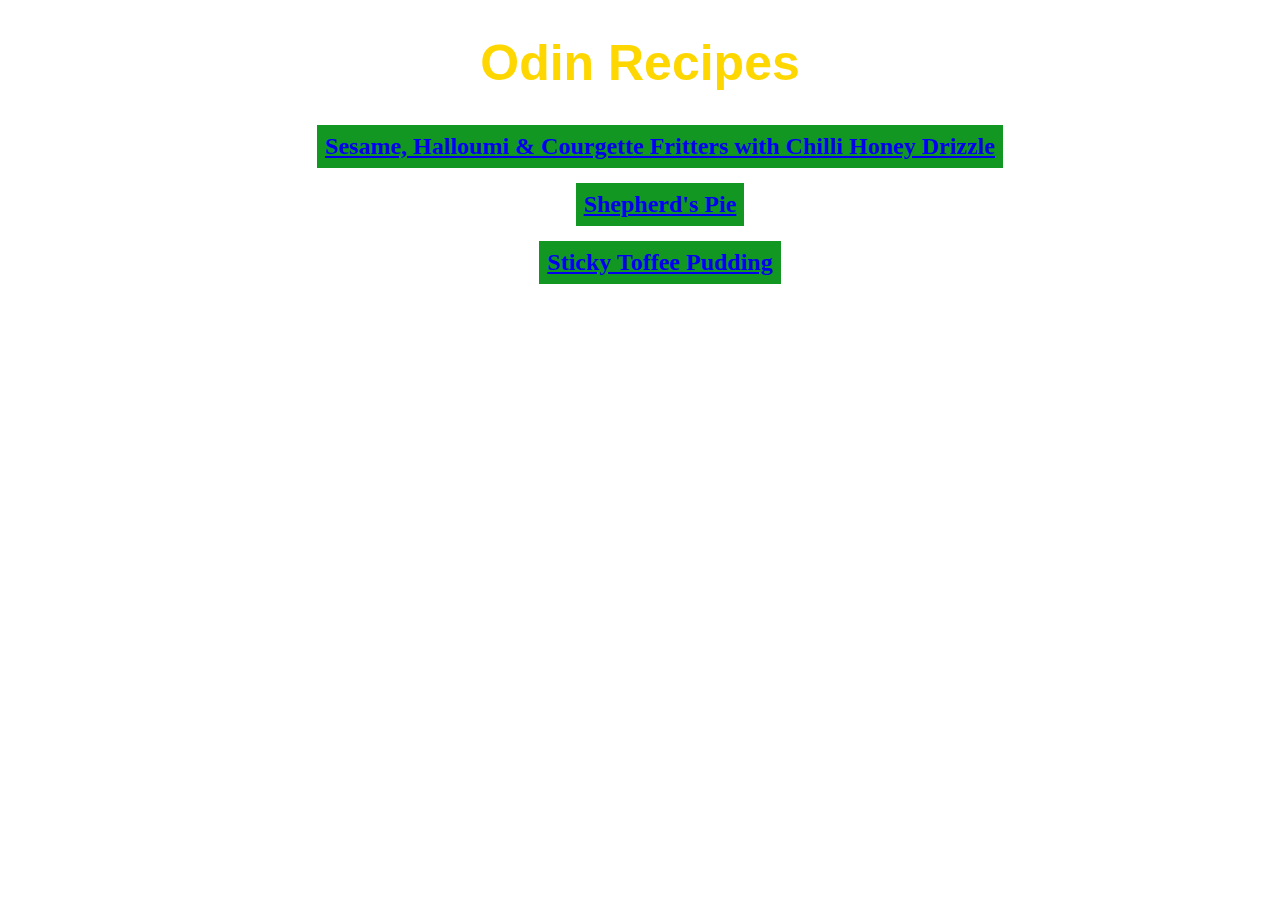
<file: index.html>
<!DOCTYPE html>
<html lang="en">
<head>
    <meta charset="UTF-8">
    <meta name="viewport" content="width=device-width, initial-scale=1.0">
    <title>Odin Recipes</title>
    <link rel="stylesheet" href="styles.css">
</head>
<body>
    <h1 class="title">Odin Recipes</h1>
        <div class="new">
            <ul>
                <li class="reclink recbox"><a href="recipes/courgfritt.html">Sesame, Halloumi & Courgette Fritters with Chilli Honey Drizzle</a></li>
                <li class="reclink recbox"><a href="recipes/shep-pie.html">Shepherd's Pie</a></li>
                <li class="reclink recbox"><a href="recipes/s-t-pud.html">Sticky Toffee Pudding</a></li>
            </ul>
            
        </div>
    
    
</body>
</html>
</file>
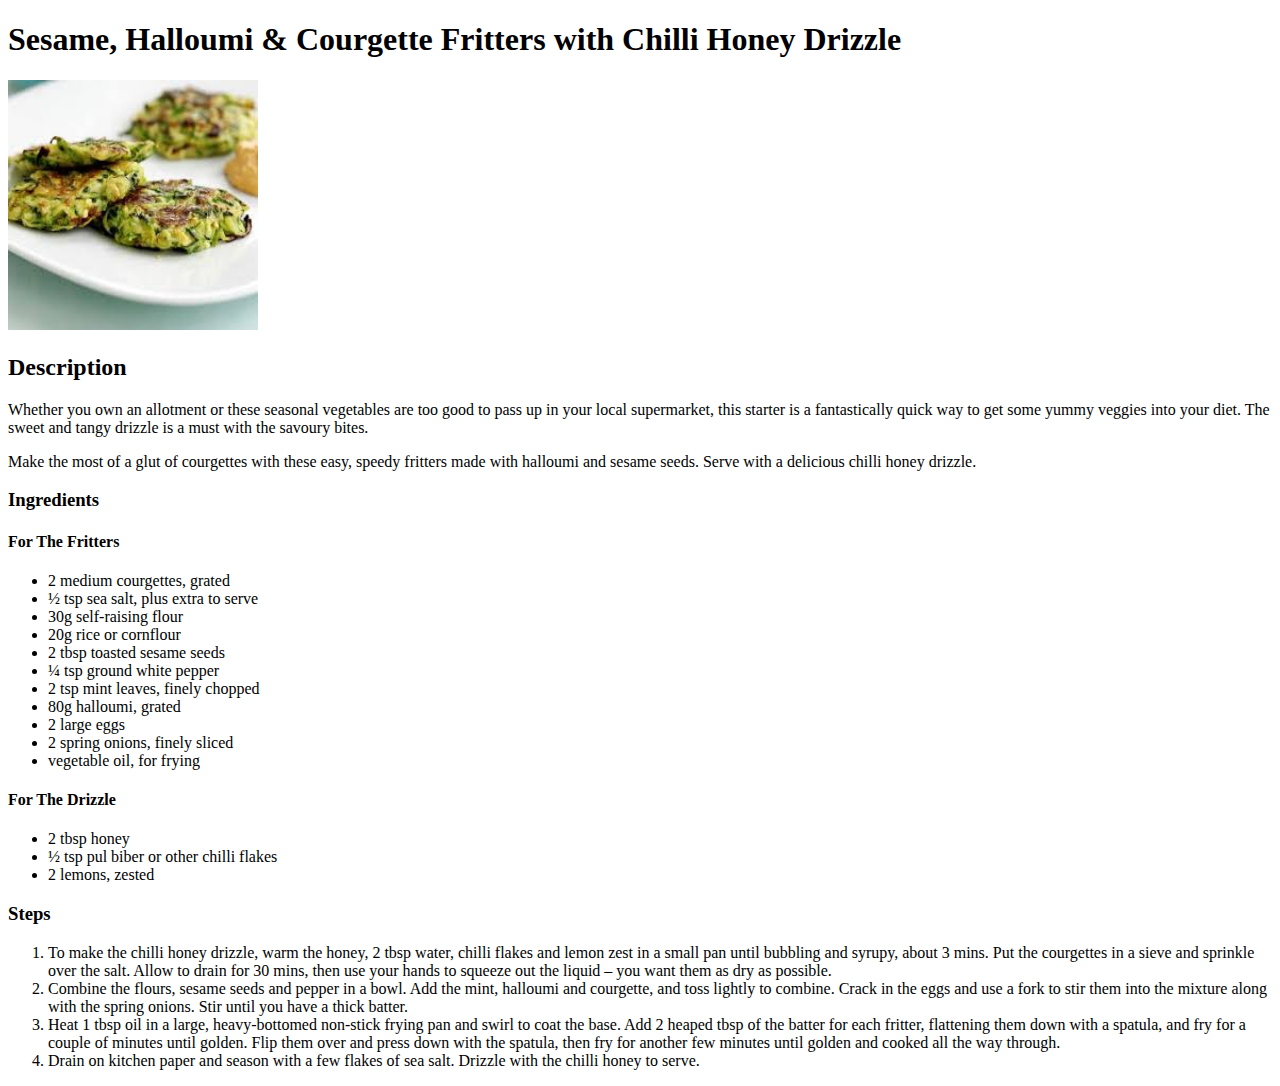
<file: recipes/courgfritt.html>
<!DOCTYPE html>
<html lang="en">
<head>
    <meta charset="UTF-8">
    <meta name="viewport" content="width=device-width, initial-scale=1.0">
    <title>Sesame, Halloumi & Courgette Fritters with Chilli Honey Drizzle</title>
</head>
<body>
    <h1>Sesame, Halloumi & Courgette Fritters with Chilli Honey Drizzle</h1>
    <img src="../images/courgfrit.jpg" alt="A plate of courgette fritters accompanied by a bowl of sweet and spicy drizzle" height="250" width="250"> 
    <h2>Description</h2>
    <p>Whether you own an allotment or these seasonal vegetables are too good to pass up in your local supermarket, this starter is a fantastically quick way to get some yummy veggies into your diet. The sweet and tangy drizzle is a must with the savoury bites.</p>
    <p>Make the most of a glut of courgettes with these easy, speedy fritters made with halloumi and sesame seeds. Serve with a delicious chilli honey drizzle.</p>
        
    <h3>Ingredients</h3>
    <h4>For The Fritters</h4>
        <ul>
            <li>2 medium courgettes, grated</li>
            <li>½ tsp sea salt, plus extra to serve</li>
            <li>30g self-raising flour</li>
            <li>20g rice or cornflour</li>
            <li>2 tbsp toasted sesame seeds</li>
            <li>¼ tsp ground white pepper</li>
            <li>2 tsp mint leaves, finely chopped</li>
            <li>80g halloumi, grated</li>
            <li>2 large eggs</li>
            <li>2 spring onions, finely sliced</li>
            <li>vegetable oil, for frying</li>
        </ul>
    <h4>For The Drizzle</h4>
        <ul>
            <li>2 tbsp honey</li>
            <li>½ tsp pul biber or other chilli flakes</li>
            <li>2 lemons, zested</li>
       </ul>
    <h3>Steps</h3>    
        <ol>
            <li>To make the chilli honey drizzle, warm the honey, 2 tbsp water, chilli flakes and lemon zest in a small pan until bubbling and syrupy, about 3 mins. Put the courgettes in a sieve and sprinkle over the salt. Allow to drain for 30 mins, then use your hands to squeeze out the liquid – you want them as dry as possible.</li>
            <li>Combine the flours, sesame seeds and pepper in a bowl. Add the mint, halloumi and courgette, and toss lightly to combine. Crack in the eggs and use a fork to stir them into the mixture along with the spring onions. Stir until you have a thick batter.</li>
            <li>Heat 1 tbsp oil in a large, heavy-bottomed non-stick frying pan and swirl to coat the base. Add 2 heaped tbsp of the batter for each fritter, flattening them down with a spatula, and fry for a couple of minutes until golden. Flip them over and press down with the spatula, then fry for another few minutes until golden and cooked all the way through.</li> 
            <li>Drain on kitchen paper and season with a few flakes of sea salt. Drizzle with the chilli honey to serve.</li>            
        </ol>


    
</body>
</html>
</file>
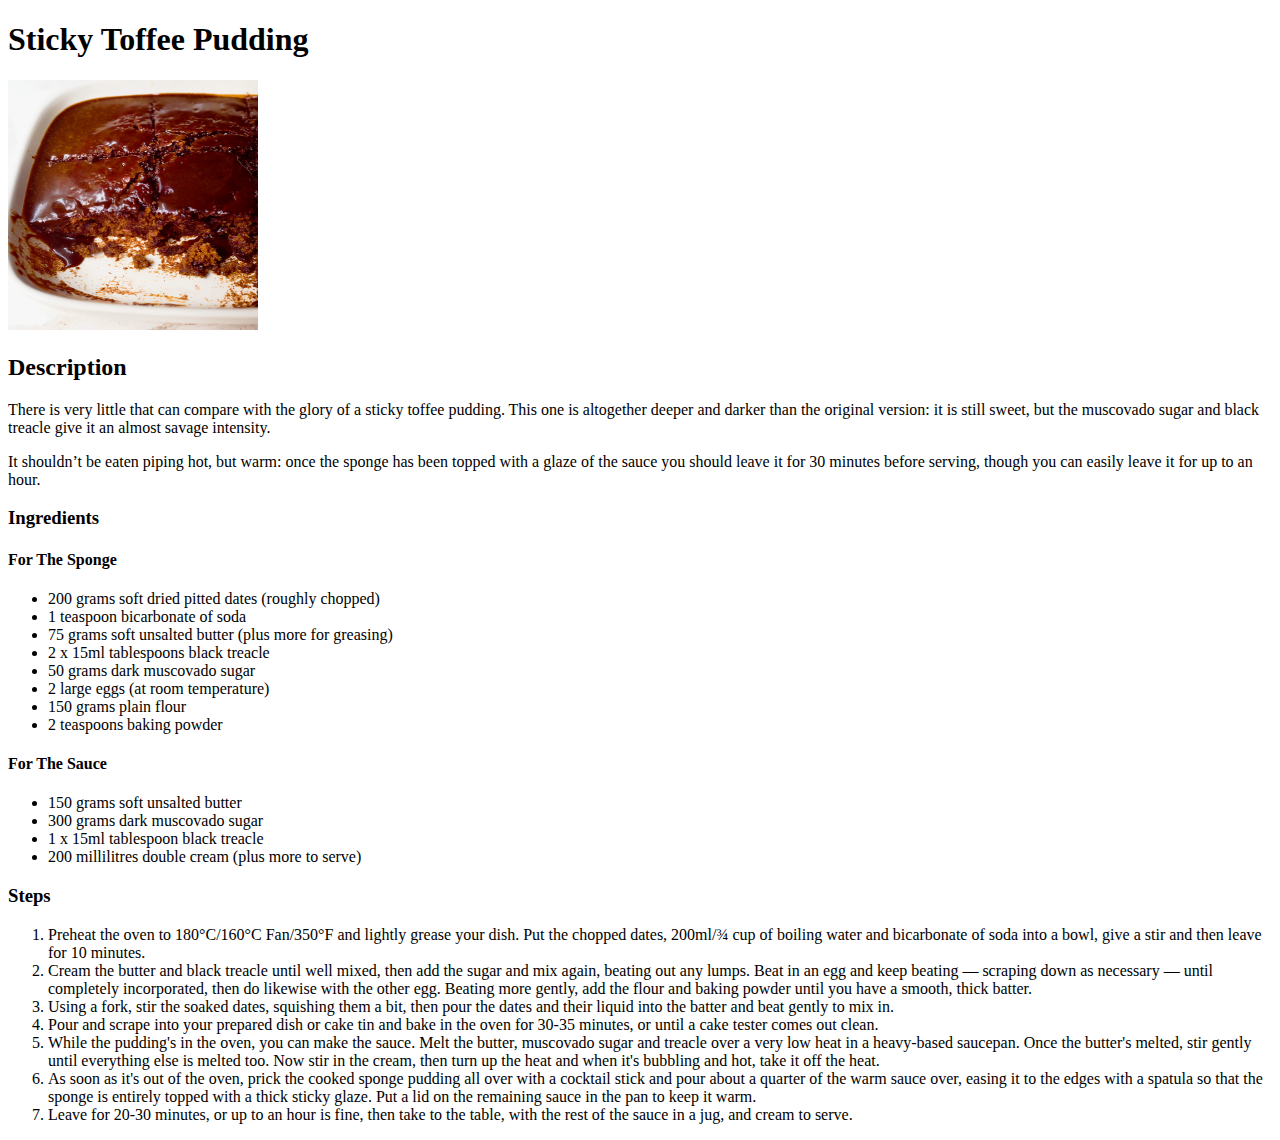
<file: recipes/s-t-pud.html>
<!DOCTYPE html>
<html lang="en">
<head>
    <meta charset="UTF-8">
    <meta name="viewport" content="width=device-width, initial-scale=1.0">
    <title>Sticky Toffee Pudding</title>
</head>
<body>
    <h1>Sticky Toffee Pudding</h1>
    <img src="../images/stpud.jpg" alt="A delicious sticky toffee pudding" height="250" width="250"> 
    <h2>Description</h2>
    <p>There is very little that can compare with the glory of a sticky toffee pudding. This one is altogether deeper and darker than the original version: it is still sweet, but the muscovado sugar and black treacle give it an almost savage intensity.</p>
    <p>It shouldn’t be eaten piping hot, but warm: once the sponge has been topped with a glaze of the sauce you should leave it for 30 minutes before serving, though you can easily leave it for up to an hour.</p>
        
    <h3>Ingredients</h3>
    <h4>For The Sponge</h4>
        <ul>
            <li>200 grams soft dried pitted dates (roughly chopped)</li>
            <li>1 teaspoon bicarbonate of soda</li>
            <li>75 grams soft unsalted butter (plus more for greasing)</li>
            <li>2 x 15ml tablespoons black treacle</li>
            <li>50 grams dark muscovado sugar</li>
            <li>2 large eggs (at room temperature)</li>
            <li>150 grams plain flour</li>
            <li>2 teaspoons baking powder</li>
        </ul>
    <h4>For The Sauce</h4>
        <ul>
            <li>150 grams soft unsalted butter</li>
            <li>300 grams dark muscovado sugar</li>
            <li>1 x 15ml tablespoon black treacle</li>
            <li>200 millilitres double cream (plus more to serve)</li>
        </ul>
    <h3>Steps</h3>    
        <ol>
            <li>Preheat the oven to 180°C/160°C Fan/350°F and lightly grease your dish. Put the chopped dates, 200ml/¾ cup of boiling water and bicarbonate of soda into a bowl, give a stir and then leave for 10 minutes.</li>
            <li>Cream the butter and black treacle until well mixed, then add the sugar and mix again, beating out any lumps. Beat in an egg and keep beating — scraping down as necessary — until completely incorporated, then do likewise with the other egg. Beating more gently, add the flour and baking powder until you have a smooth, thick batter.</li>
            <li>Using a fork, stir the soaked dates, squishing them a bit, then pour the dates and their liquid into the batter and beat gently to mix in.</li>
            <li>Pour and scrape into your prepared dish or cake tin and bake in the oven for 30-35 minutes, or until a cake tester comes out clean.</li>
            <li>While the pudding's in the oven, you can make the sauce. Melt the butter, muscovado sugar and treacle over a very low heat in a heavy-based saucepan. Once the butter's melted, stir gently until everything else is melted too. Now stir in the cream, then turn up the heat and when it's bubbling and hot, take it off the heat.</li>
            <li>As soon as it's out of the oven, prick the cooked sponge pudding all over with a cocktail stick and pour about a quarter of the warm sauce over, easing it to the edges with a spatula so that the sponge is entirely topped with a thick sticky glaze. Put a lid on the remaining sauce in the pan to keep it warm.</li>
            <li>Leave for 20-30 minutes, or up to an hour is fine, then take to the table, with the rest of the sauce in a jug, and cream to serve.</li>
        </ol>


    
</body>
</html>
</file>
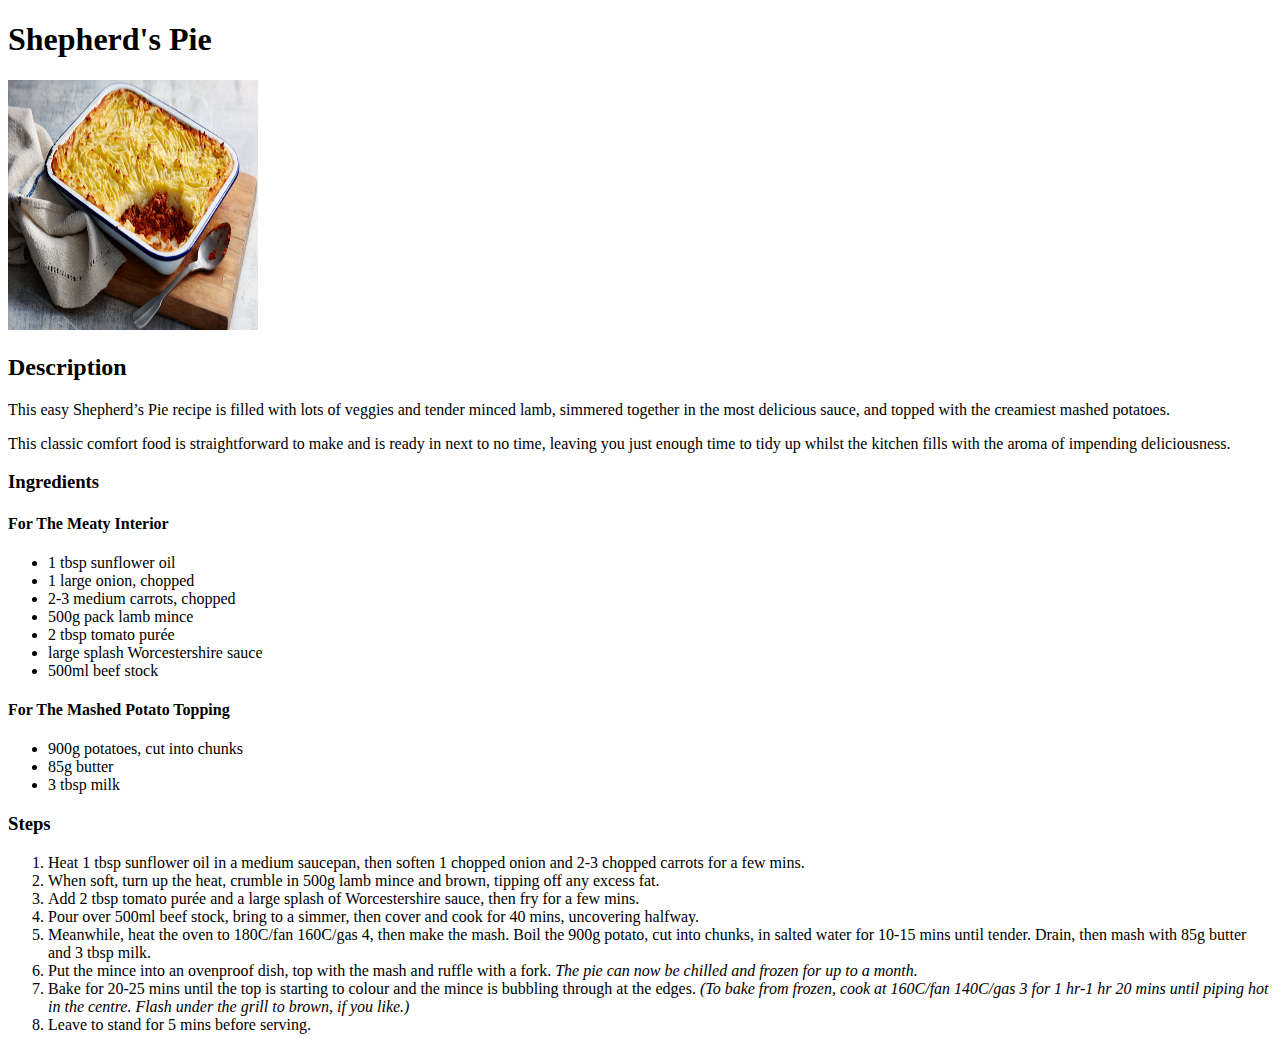
<file: recipes/shep-pie.html>
<!DOCTYPE html>
<html lang="en">
<head>
    <meta charset="UTF-8">
    <meta name="viewport" content="width=device-width, initial-scale=1.0">
    <title>Shepherd's Pie</title>
</head>
<body>
    <h1>Shepherd's Pie</h1>
    <img src="../images/sheppie.jpg" alt="A delicious shepherd's pie" height="250" width="250"> 
    <h2>Description</h2>
    <p>This easy Shepherd’s Pie recipe is filled with lots of veggies and tender minced lamb, simmered together in the most delicious sauce, and topped with the creamiest mashed potatoes.</p>
    <p>This classic comfort food is straightforward to make and is ready in next to no time, leaving you just enough time to tidy up whilst the kitchen fills with the aroma of impending deliciousness.</p>
        
    <h3>Ingredients</h3>
    <h4>For The Meaty Interior</h4>
        <ul>
            <li>1 tbsp sunflower oil</li>
            <li>1 large onion, chopped</li>
            <li>2-3 medium carrots, chopped</li>
            <li>500g pack lamb mince</li>
            <li>2 tbsp tomato purée</li>
            <li>large splash Worcestershire sauce</li>
            <li>500ml beef stock</li>
        </ul>
    <h4>For The Mashed Potato Topping</h4>
        <ul>
            <li>900g potatoes, cut into chunks</li>
            <li>85g butter</li>
            <li>3 tbsp milk</li>
       </ul>
    <h3>Steps</h3>    
        <ol>
            <li>Heat 1 tbsp sunflower oil in a medium saucepan, then soften 1 chopped onion and 2-3 chopped carrots for a few mins.</li>
            <li>When soft, turn up the heat, crumble in 500g lamb mince and brown, tipping off any excess fat.</li>
            <li>Add 2 tbsp tomato purée and a large splash of Worcestershire sauce, then fry for a few mins.</li>
            <li>Pour over 500ml beef stock, bring to a simmer, then cover and cook for 40 mins, uncovering halfway.</li>
            <li>Meanwhile, heat the oven to 180C/fan 160C/gas 4, then make the mash. Boil the 900g potato, cut into chunks, in salted water for 10-15 mins until tender. Drain, then mash with 85g butter and 3 tbsp milk.</li>
            <li>Put the mince into an ovenproof dish, top with the mash and ruffle with a fork. <em>The pie can now be chilled and frozen for up to a month.</em></li>
            <li>Bake for 20-25 mins until the top is starting to colour and the mince is bubbling through at the edges. <em>(To bake from frozen, cook at 160C/fan 140C/gas 3 for 1 hr-1 hr 20 mins until piping hot in the centre. Flash under the grill to brown, if you like.)</em></li>
            <li>Leave to stand for 5 mins before serving.</li>
        </ol>


    
</body>
</html>
</file>
<file: styles.css>
.title {
    text-align: center;
    font-family: Impact, Haettenschweiler, 'Arial Narrow Bold', sans-serif;
    font-size: 50px;
    color: gold;
       
}

.recbox {
     background: #129723;
     padding-top: 2px;
     margin: 400px;
     display: block;    
     width: fit-content;
     text-align: center;

}

.reclink {
    font-family:'Segoe UI', Tahoma, Geneva, Verdana, sans-serif
    background-color: aqua;
    font-weight: bold;
    font-size: 24px;
    padding: 8px;
    margin: 15px auto;
    }
</file>
